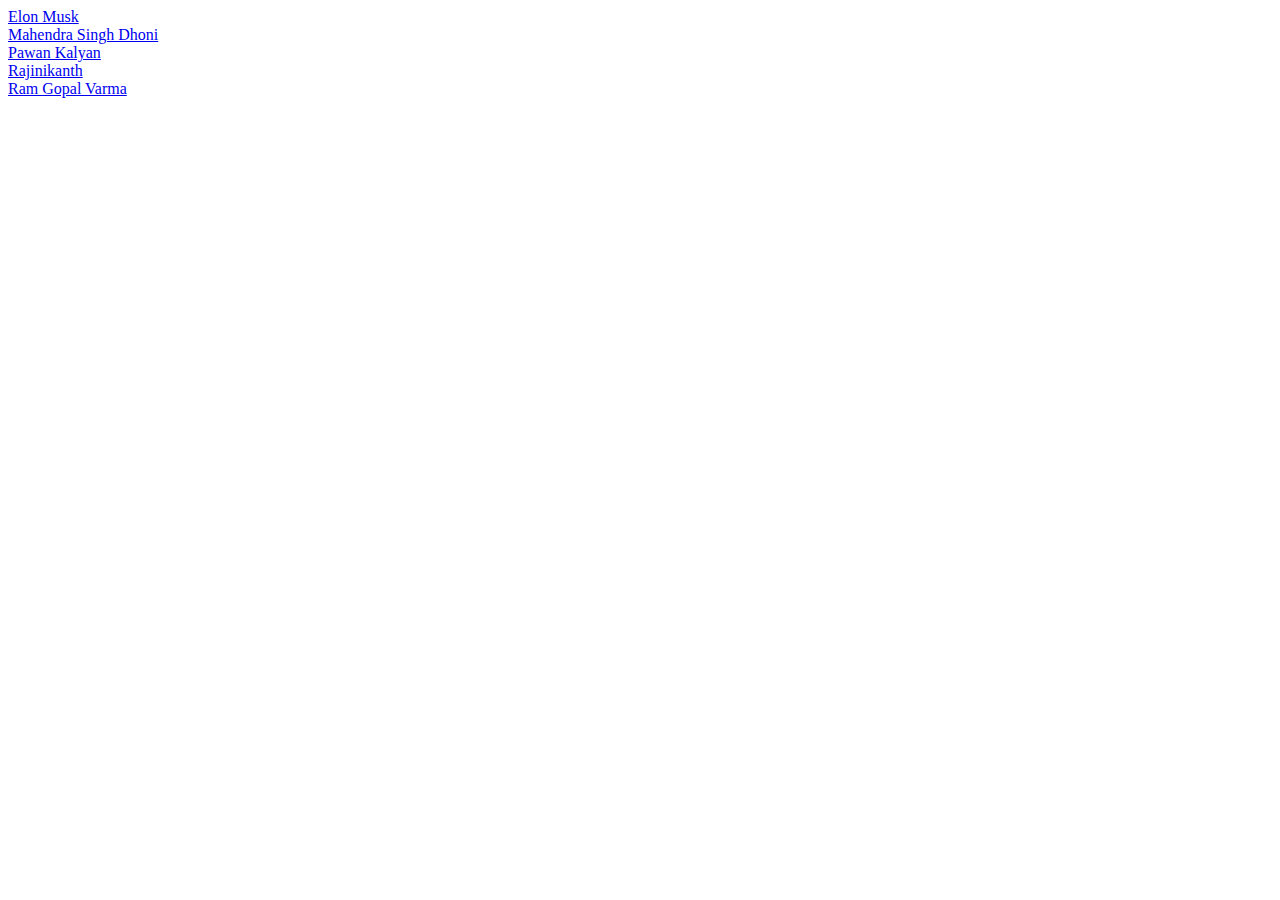
<file: index.html>
<!DOCTYPE html>
<html lang="en">
<head>
    <meta charset="UTF-8">
    <meta name="viewport" content="width=device-width, initial-scale=1.0">
    <title>Document</title>
</head>
<body>
    <a href="./Musk.html">Elon Musk</a><br>
    <a href="./MSD.html">Mahendra Singh Dhoni</a><br>
    <a href="./PK.html">Pawan Kalyan</a><br>
    <a href="./Rajni.html">Rajinikanth</a><br>
    <a href="./RGV.html">Ram Gopal Varma</a>
</body>
</html>
</file>
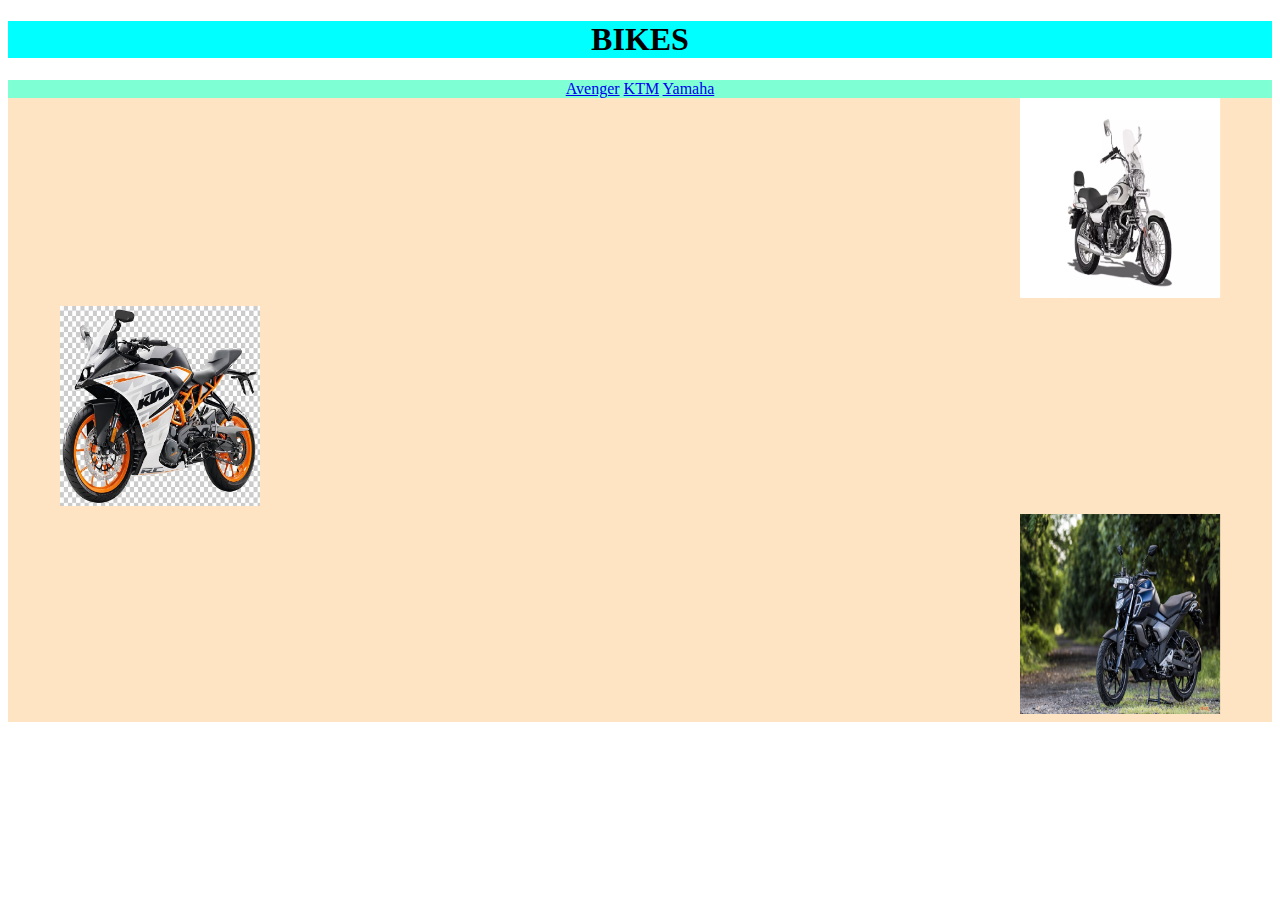
<file: bike.html>
<!DOCTYPE html>
<html lang="en">
<head>
    <meta charset="UTF-8">
    <meta name="viewport" content="width=device-width, initial-scale=1.0">
    <title>Document</title>
    <center style="background-color: aqua;"><h1>BIKES</h1></center>
    
</head>
<body>
    
    <center style="background-color: aquamarine;">
    <a href="./avenger.webp">Avenger</a>
    <a href="./ktm.jpg">KTM</a>
    <a href="./Yamaha-FZ-S-V3-164598.webp">Yamaha</a>
    </center>
    <center style="background-color: bisque;">
        <marquee behavior="alternate" direction="left">
            <a href="./avenger.webp">
                <img src="./avenger.webp" width="200px" height="200px"><br>
            </a>
        </marquee>
        <marquee behavior="alternate" direction="right">
            <a href="./ktm.jpg">
                <img src="./ktm.jpg" width="200px" height="200px"><br>
            </a>
        </marquee>
        <marquee behavior="alternate" direction="left">
            <a href="./Yamaha-FZ-S-V3-164598.webp">
                <img src="./Yamaha-FZ-S-V3-164598.webp" width="200px" height="200px"><br>
            </a>
        </marquee>
    </center>
</body>
</html>
</file>
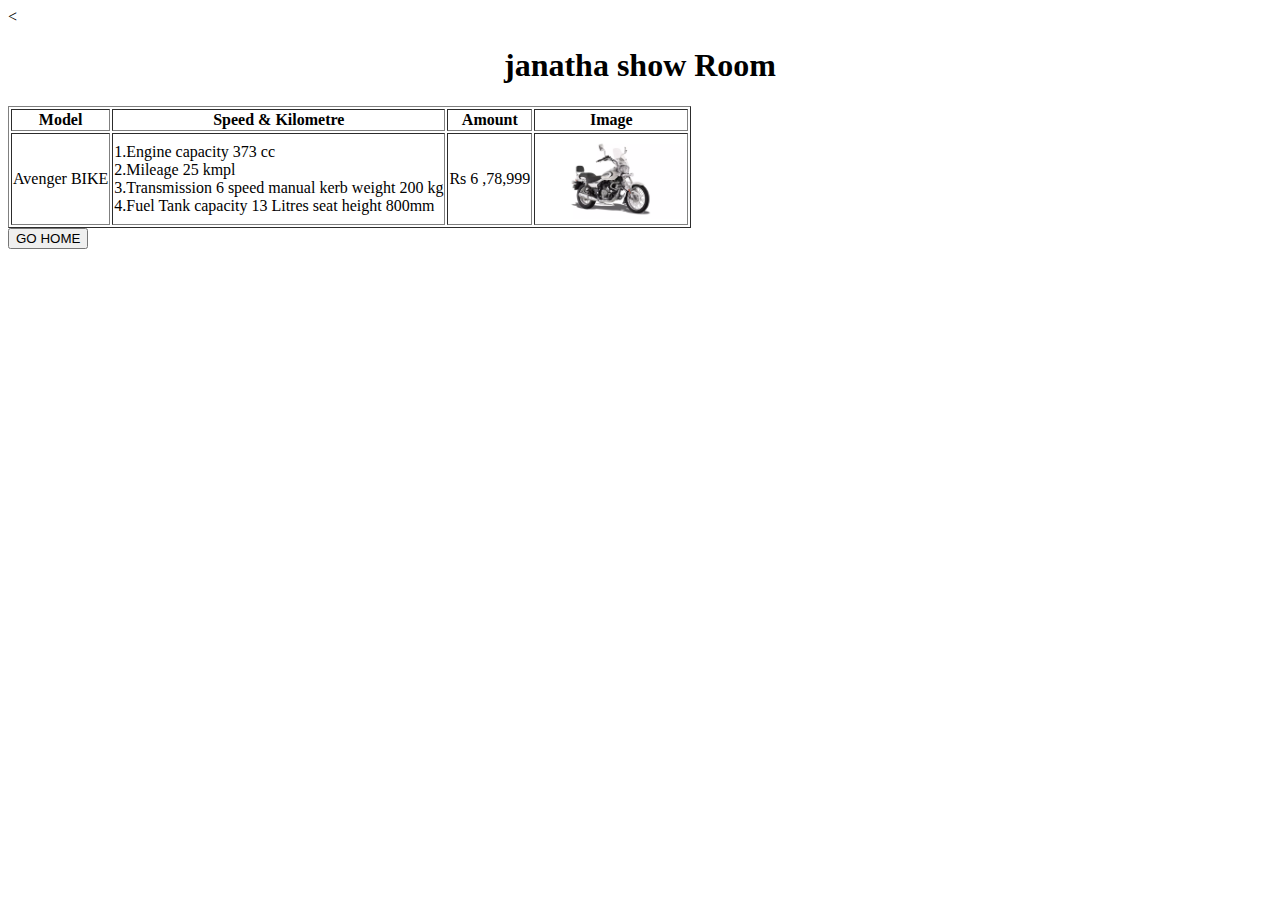
<file: bike_table.html>
<!DOCTYPE html>
<html lang="en">
<head>
    <meta charset="UTF-8">
    <meta name="viewport" content="width=device-width, initial-scale=1.0">
    <title>Document</title>
    <
</head>
<body>
    
    <center><h1>janatha show Room</h1></center>
    <table border="1">
        <th>Model</th>
        <th>Speed & Kilometre</th>
        <th>Amount</th>
        <th>Image</th>
        <tr>
            <td>Avenger BIKE</td>
            <td>
                1.Engine capacity
                373 cc<br>
                2.Mileage
                25 kmpl<br>
                3.Transmission
                6 speed manual
                kerb weight
                200 kg <br>
                4.Fuel Tank capacity
                13 Litres
                seat height
                800mm

            </td>
            <td>Rs 6 ,78,999</td>
            <td> <img src="./avenger.webp" width="150px"></td>

        </tr>
    </table>
    <button> </a>GO HOME</button>


</body>
</html>
</file>
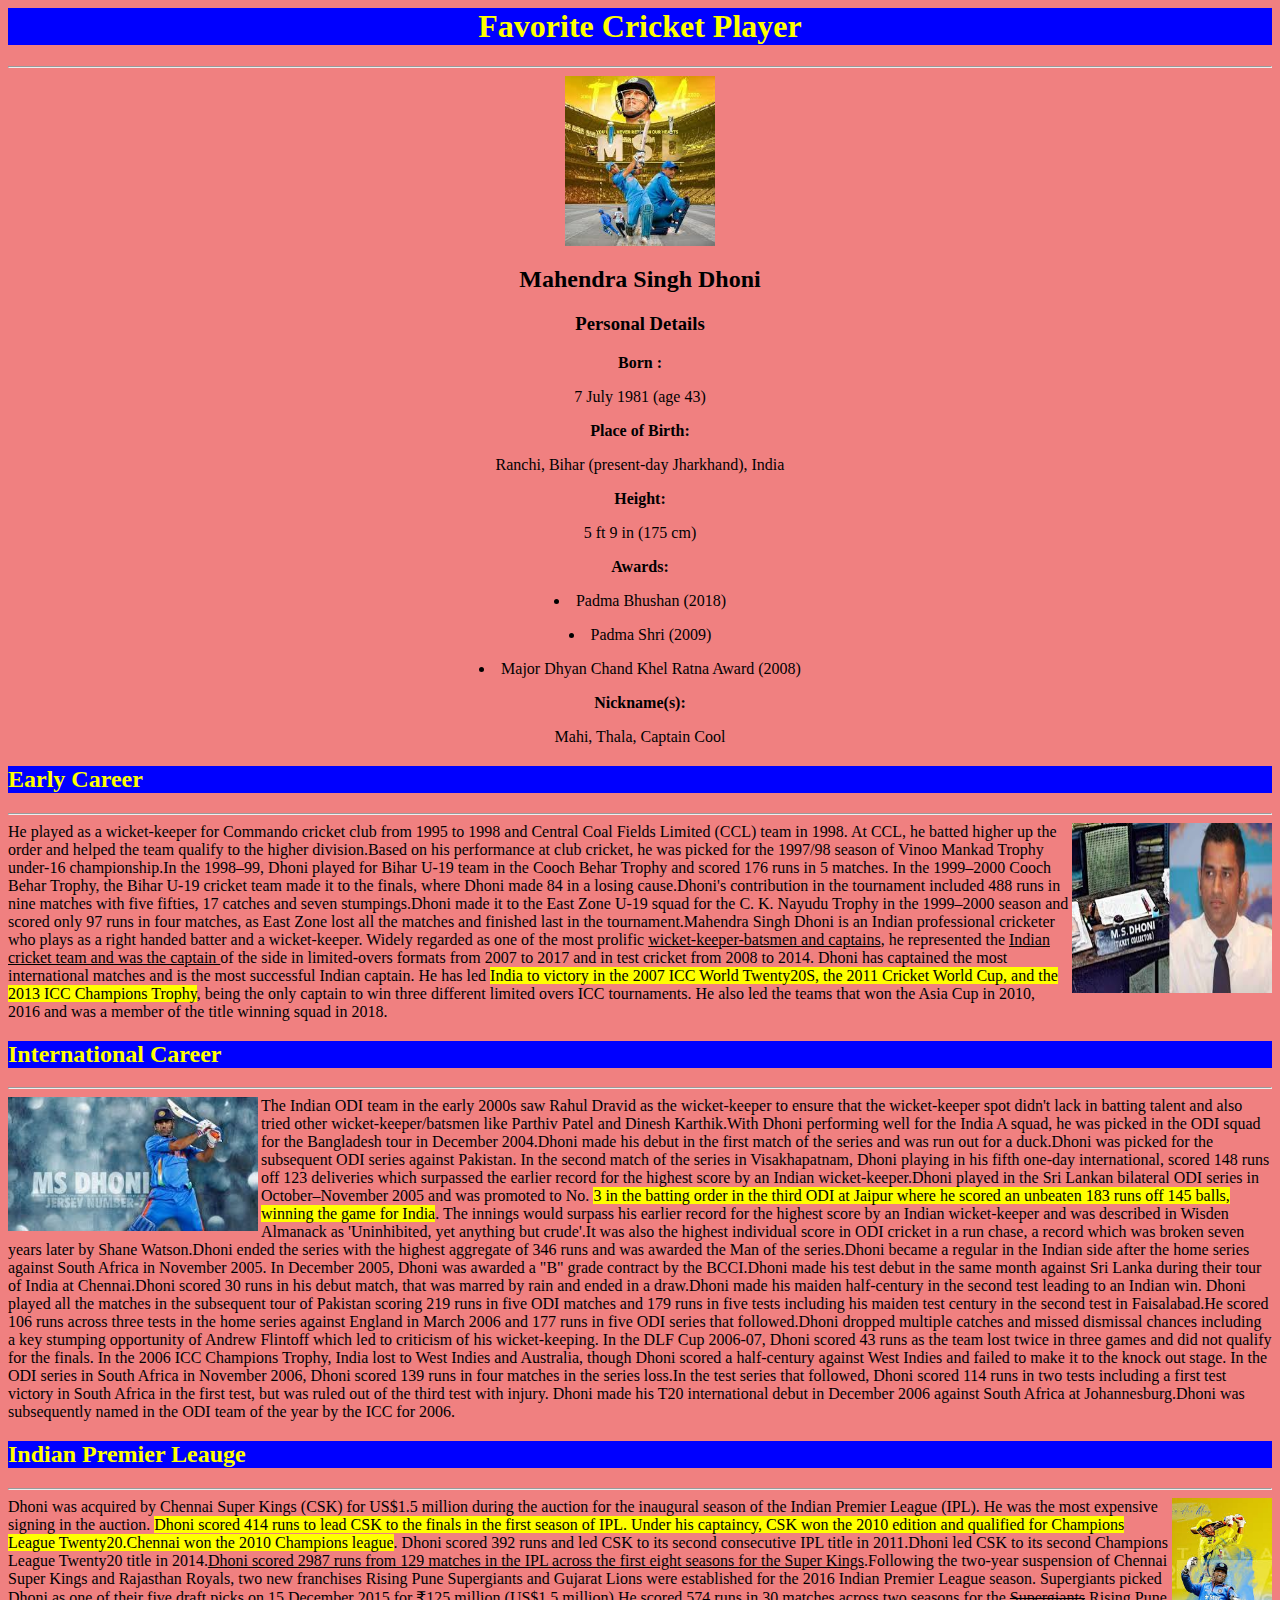
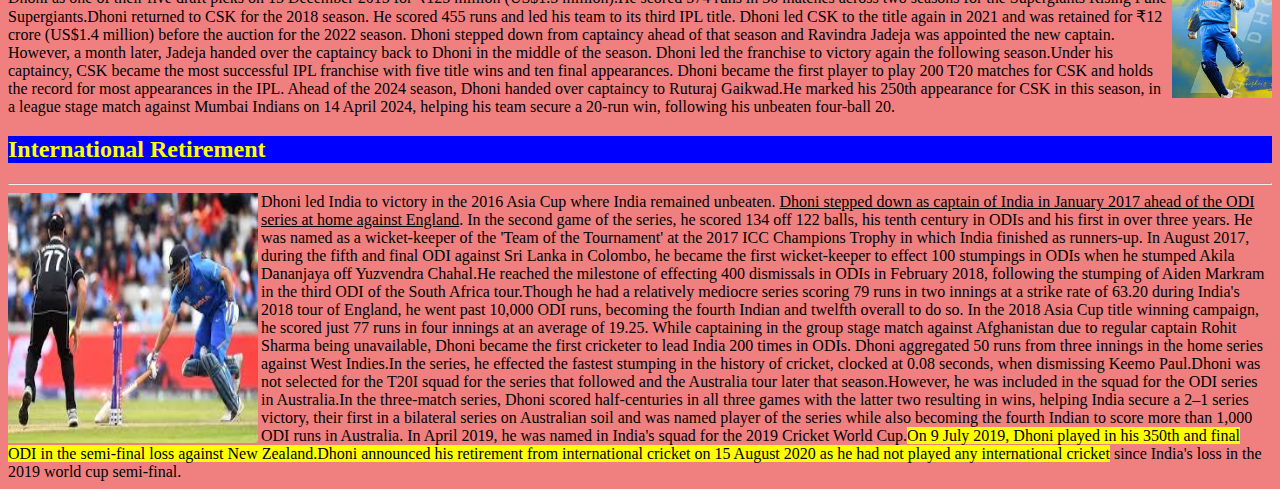
<file: MSD.html>
<html>
<head>
<h1 style="background-color: blue; color: yellow;"><center>Favorite Cricket Player</center></h1><hr>
<center>
<img src="./MSD2.jpg" width="150" length="150"></center>
</head>
<body style="background-color: lightcoral;">
<center>    
<h2>Mahendra Singh Dhoni</h2>
<h3>Personal Details <align=left></h3>
<p><b>Born :</b></p>
<p>7 July 1981 (age 43)</p>
<b><p>Place of Birth:</p></b>
<p>Ranchi, Bihar (present-day Jharkhand), India</p>
<b><p>Height:</p></b>
<p>5 ft 9 in (175 cm)</p>
<b><p>Awards:</p></b>	
<center><p><li>Padma Bhushan (2018)</li></p>
<p><li>Padma Shri (2009)</li></p>
<p><li>Major Dhyan Chand Khel Ratna Award (2008)</li></p></center>
<b><p>Nickname(s):</b></p>
<p>Mahi, Thala, Captain Cool</p></center>
<h2 style="background-color: blue; color: yellow;">Early Career</h2><hr>
<img src="./MSD.jpg" width="200" height="170" align="right">
He played as a wicket-keeper for Commando cricket club from 1995 to 1998 and Central Coal Fields Limited (CCL) team in 1998. At CCL, he batted higher up the order and helped the team qualify to the higher division.Based on his performance at club cricket, he was picked for the 1997/98 season of Vinoo Mankad Trophy under-16 championship.In the 1998–99, Dhoni played for Bihar U-19 team in the Cooch Behar Trophy and scored 176 runs in 5 matches. In the 1999–2000 Cooch Behar Trophy, the Bihar U-19 cricket team made it to the finals, where Dhoni made 84 in a losing cause.Dhoni's contribution in the tournament included 488 runs in nine matches with five fifties, 17 catches and seven stumpings.Dhoni made it to the East Zone U-19 squad for the C. K. Nayudu Trophy in the 1999–2000 season and scored only 97 runs in four matches, as East Zone lost all the matches and finished last in the tournament.Mahendra Singh Dhoni is an Indian professional cricketer who plays as a right handed batter and a wicket-keeper. Widely regarded as one of the most prolific <u>wicket-keeper-batsmen and captains</u>, he represented the <u>Indian cricket team and was the captain </u>of the side in limited-overs formats from 2007 to 2017 and in test cricket from 2008 to 2014. Dhoni has captained the most international matches and is the most successful Indian captain. He has led <mark>India to victory in the 2007 ICC World Twenty20S, the 2011 Cricket World Cup, and the 2013 ICC Champions Trophy</mark>, being the only captain to win three different limited overs ICC tournaments. He also led the teams that won the Asia Cup in 2010, 2016 and was a member of the title winning squad in 2018.
<h2 style="background-color: blue; color: yellow;">International Career</h2><hr>
<img src="MSD5.jpg" align="left" width="250">
The Indian ODI team in the early 2000s saw Rahul Dravid as the wicket-keeper to ensure that the wicket-keeper spot didn't lack in batting talent and also tried other wicket-keeper/batsmen like Parthiv Patel and Dinesh Karthik.With Dhoni performing well for the India A squad, he was picked in the ODI squad for the Bangladesh tour in December 2004.Dhoni made his debut in the first match of the series and was run out for a duck.Dhoni was picked for the subsequent ODI series against Pakistan.
In the second match of the series in Visakhapatnam, Dhoni playing in his fifth one-day international, scored 148 runs off 123 deliveries which surpassed the earlier record for the highest score by an Indian wicket-keeper.Dhoni played in the Sri Lankan bilateral ODI series in October–November 2005 and was promoted to No. <mark>3 in the batting order in the third ODI at Jaipur where he scored an unbeaten 183 runs off 145 balls, winning the game for India</mark>. The innings would surpass his earlier record for the highest score by an Indian wicket-keeper and was described in Wisden Almanack as 'Uninhibited, yet anything but crude'.It was also the highest individual score in ODI cricket in a run chase, a record which was broken seven years later by Shane Watson.Dhoni ended the series with the highest aggregate of 346 runs and was awarded the Man of the series.Dhoni became a regular in the Indian side after the home series against South Africa in November 2005. In December 2005, Dhoni was awarded a "B" grade contract by the BCCI.Dhoni made his test debut in the same month against Sri Lanka during their tour of India at Chennai.Dhoni scored 30 runs in his debut match, that was marred by rain and ended in a draw.Dhoni made his maiden half-century in the second test leading to an Indian win. Dhoni played all the matches in the subsequent tour of Pakistan scoring 219 runs in five ODI matches and 179 runs in five tests including his maiden test century in the second test in Faisalabad.He scored 106 runs across three tests in the home series against England in March 2006 and 177 runs in five ODI series that followed.Dhoni dropped multiple catches and missed dismissal chances including a key stumping opportunity of Andrew Flintoff which led to criticism of his wicket-keeping.
In the DLF Cup 2006-07, Dhoni scored 43 runs as the team lost twice in three games and did not qualify for the finals. In the 2006 ICC Champions Trophy, India lost to West Indies and Australia, though Dhoni scored a half-century against West Indies and failed to make it to the knock out stage. In the ODI series in South Africa in November 2006, Dhoni scored 139 runs in four matches in the series loss.In the test series that followed, Dhoni scored 114 runs in two tests including a first test victory in South Africa in the first test, but was ruled out of the third test with injury. Dhoni made his T20 international debut in December 2006 against South Africa at Johannesburg.Dhoni was subsequently named in the ODI team of the year by the ICC for 2006.
<h2 style="background-color: blue; color: yellow;">Indian Premier Leauge</h2><hr>
<img src="MSD3.jpg" align="right" width="100" >
Dhoni was acquired by Chennai Super Kings (CSK) for US$1.5 million during the auction for the inaugural season of the Indian Premier League (IPL). He was the most expensive signing in the auction. <mark>Dhoni scored 414 runs to lead CSK to the finals in the first season of IPL.
Under his captaincy, CSK won the 2010 edition and qualified for Champions League Twenty20.Chennai won the 2010 Champions league</mark>. Dhoni scored 392 runs and led CSK to its second consecutive IPL title in 2011.Dhoni led CSK to its second Champions League Twenty20 title in 2014.<u>Dhoni scored 2987 runs from 129 matches in the IPL across the first eight seasons for the Super Kings</u>.Following the two-year suspension of Chennai Super Kings and Rajasthan Royals, two new franchises Rising Pune Supergiants and Gujarat Lions were established for the 2016 Indian Premier League season. Supergiants picked Dhoni as one of their five draft picks on 15 December 2015 for ₹125 million (US$1.5 million).He scored 574 runs in 30 matches across two seasons for the <del>Supergiants</del> Rising Pune Supergiants.Dhoni returned to CSK for the 2018 season. He scored 455 runs and led his team to its third IPL title. Dhoni led CSK to the title again in 2021 and was retained for ₹12 crore (US$1.4 million) before the auction for the 2022 season. Dhoni stepped down from captaincy ahead of that season and Ravindra Jadeja was appointed the new captain. However, a month later, Jadeja handed over the captaincy back to Dhoni in the middle of the season. Dhoni led the franchise to victory again the following season.Under his captaincy, CSK became the most successful IPL franchise with five title wins and ten final appearances. Dhoni became the first player to play 200 T20 matches for CSK and holds the record for most appearances in the IPL. Ahead of the 2024 season, Dhoni handed over captaincy to Ruturaj Gaikwad.He marked his 250th appearance for CSK in this season, in a league stage match against Mumbai Indians on 14 April 2024, helping his team secure a 20-run win, following his unbeaten four-ball 20.
<h2 style="background-color: blue; color: yellow;">International Retirement</h2><hr>
<img src="./MSD6.jpg" width="250" height="250" align="left">
Dhoni led India to victory in the 2016 Asia Cup where India remained unbeaten. <u>Dhoni stepped down as captain of India in January 2017 ahead of the ODI series at home against England</u>. In the second game of the series, he scored 134 off 122 balls, his tenth century in ODIs and his first in over three years. He was named as a wicket-keeper of the 'Team of the Tournament' at the 2017 ICC Champions Trophy in which India finished as runners-up. In August 2017, during the fifth and final ODI against Sri Lanka in Colombo, he became the first wicket-keeper to effect 100 stumpings in ODIs when he stumped Akila Dananjaya off Yuzvendra Chahal.He reached the milestone of effecting 400 dismissals in ODIs in February 2018, following the stumping of Aiden Markram in the third ODI of the South Africa tour.Though he had a relatively mediocre series scoring 79 runs in two innings at a strike rate of 63.20 during India's 2018 tour of England, he went past 10,000 ODI runs, becoming the fourth Indian and twelfth overall to do so. In the 2018 Asia Cup title winning campaign, he scored just 77 runs in four innings at an average of 19.25. While captaining in the group stage match against Afghanistan due to regular captain Rohit Sharma being unavailable, Dhoni became the first cricketer to lead India 200 times in ODIs. Dhoni aggregated 50 runs from three innings in the home series against West Indies.In the series, he effected the fastest stumping in the history of cricket, clocked at 0.08 seconds, when dismissing Keemo Paul.Dhoni was not selected for the T20I squad for the series that followed and the Australia tour later that season.However, he was included in the squad for the ODI series in Australia.In the three-match series, Dhoni scored half-centuries in all three games with the latter two resulting in wins, helping India secure a 2–1 series victory, their first in a bilateral series on Australian soil and was named player of the series while also becoming the fourth Indian to score more than 1,000 ODI runs in Australia. In April 2019, he was named in India's squad for the 2019 Cricket World Cup.<mark>On 9 July 2019, Dhoni played in his 350th and final ODI in the semi-final loss against New Zealand.Dhoni announced his retirement from international cricket on 15 August 2020 as he had not played any international cricket</mark> since India's loss in the 2019 world cup semi-final.
</body>
</html>
</file>
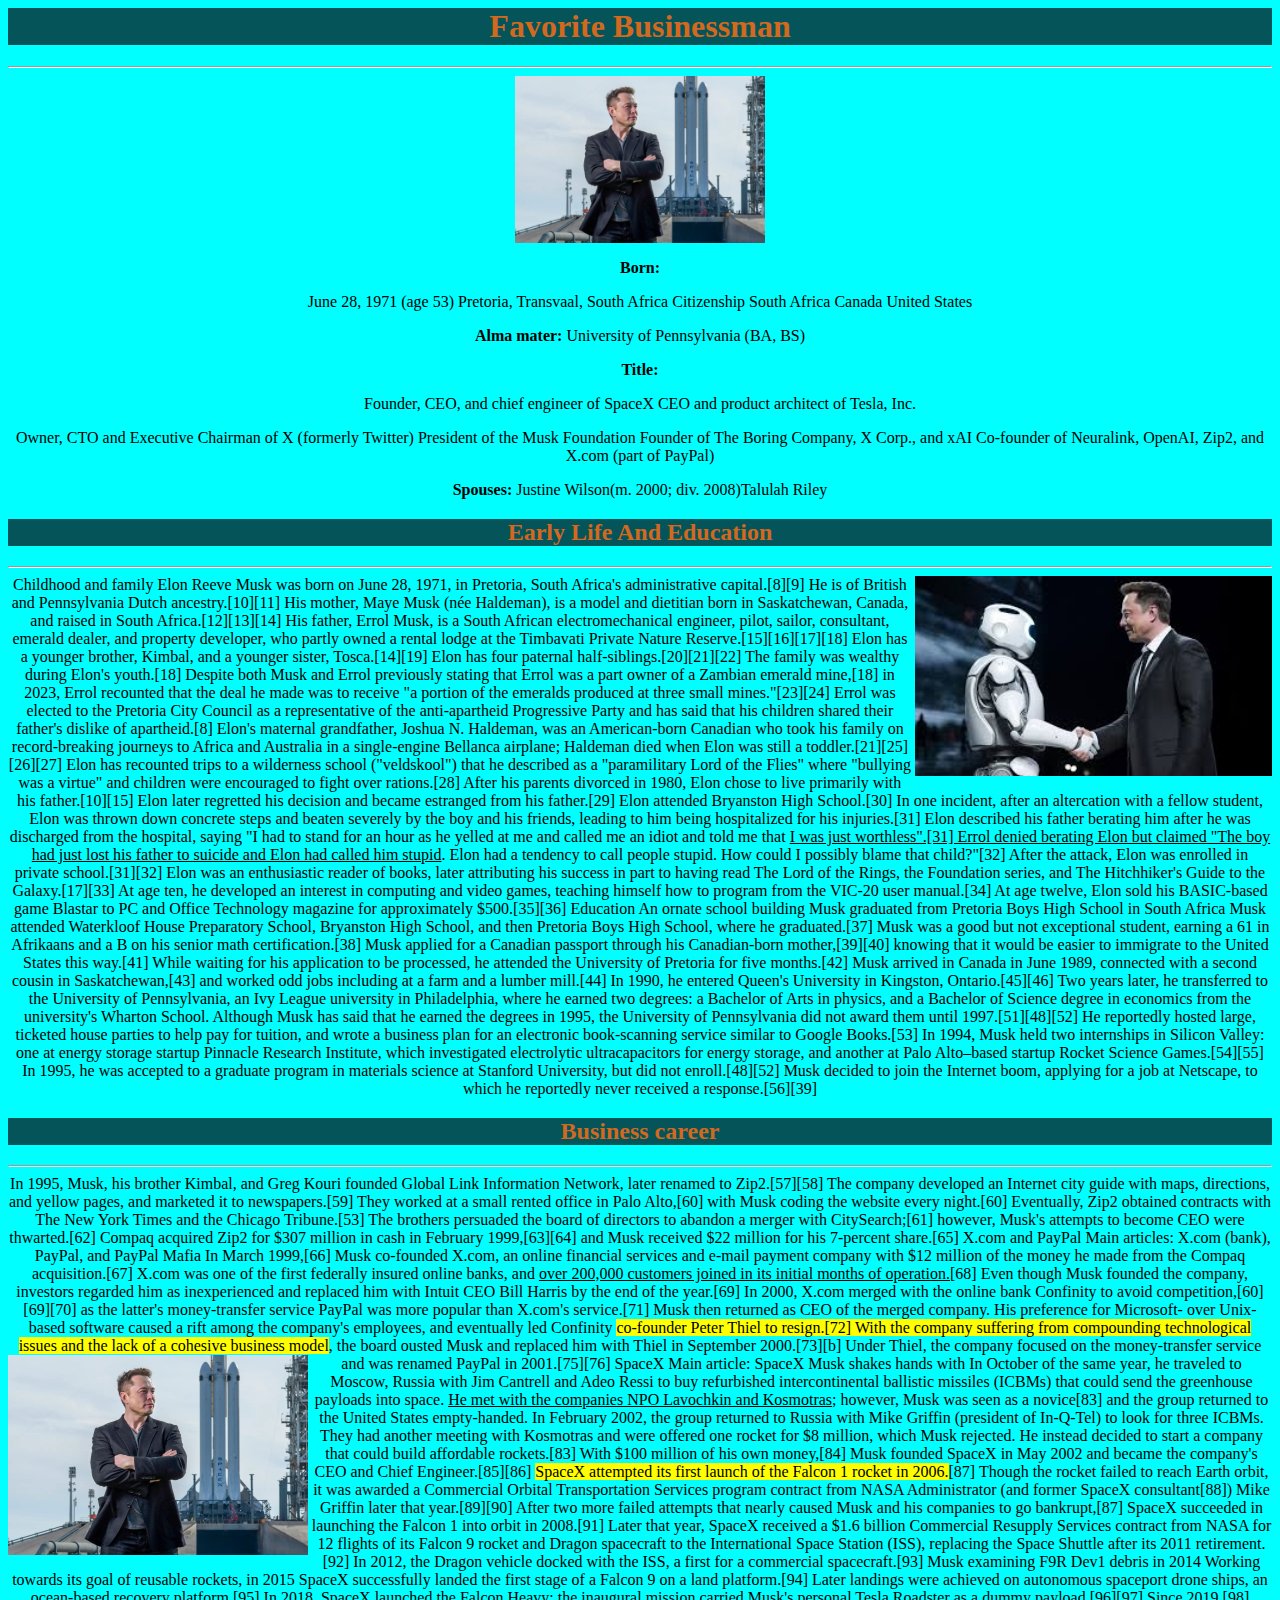
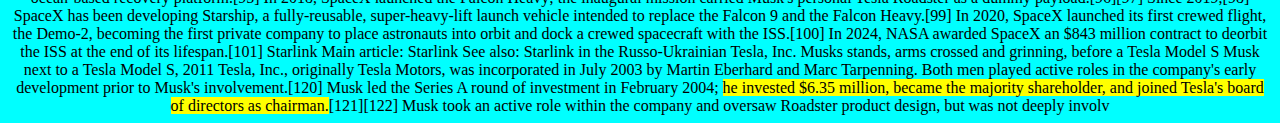
<file: Musk.html>
<html>
<head>
<h1 style="background-color: rgb(5, 84, 90); color:chocolate ;"><center>Favorite Businessman</center></h1><hr>
</head>
<body style="background-color: aqua;">
<center>
<img src="./Musk.jpg" width="250"></center>
<center>
<p><b>Born:</b>	</p>
June 28, 1971 (age 53)
Pretoria, Transvaal, South Africa
Citizenship	
South Africa
Canada
United States</p>
<p><b>Alma mater:</b>	University of Pennsylvania (BA, BS)</p>
<p><b>Title:</b></p>	
<p>Founder, CEO, and chief engineer of SpaceX
CEO and product architect of Tesla, Inc.</p>
<p>Owner, CTO and Executive Chairman of X (formerly Twitter)
President of the Musk Foundation
Founder of The Boring Company, X Corp., and xAI
Co-founder of Neuralink, OpenAI, Zip2, and X.com (part of PayPal)</p>
<p><b>Spouses:</b>	
Justine Wilson

​​(m. 2000; div. 2008)​
Talulah Riley</p>

<body>
    <h2 style="background-color: rgb(5, 84, 90); color:chocolate ;">Early Life And Education </h2><hr>
    <img src="./Musk2.jpg" height="200" align="right">
    Childhood and family
    Elon Reeve Musk was born on June 28, 1971, in Pretoria, South Africa's administrative capital.[8][9] He is of British and Pennsylvania Dutch ancestry.[10][11] His mother, Maye Musk (née Haldeman), is a model and dietitian born in Saskatchewan, Canada, and raised in South Africa.[12][13][14] His father, Errol Musk, is a South African electromechanical engineer, pilot, sailor, consultant, emerald dealer, and property developer, who partly owned a rental lodge at the Timbavati Private Nature Reserve.[15][16][17][18] Elon has a younger brother, Kimbal, and a younger sister, Tosca.[14][19] Elon has four paternal half-siblings.[20][21][22]
    
    The family was wealthy during Elon's youth.[18] Despite both Musk and Errol previously stating that Errol was a part owner of a Zambian emerald mine,[18] in 2023, Errol recounted that the deal he made was to receive "a portion of the emeralds produced at three small mines."[23][24] Errol was elected to the Pretoria City Council as a representative of the anti-apartheid Progressive Party and has said that his children shared their father's dislike of apartheid.[8]
    
    Elon's maternal grandfather, Joshua N. Haldeman, was an American-born Canadian who took his family on record-breaking journeys to Africa and Australia in a single-engine Bellanca airplane; Haldeman died when Elon was still a toddler.[21][25][26][27]
    
    Elon has recounted trips to a wilderness school ("veldskool") that he described as a "paramilitary Lord of the Flies" where "bullying was a virtue" and children were encouraged to fight over rations.[28]
    After his parents divorced in 1980, Elon chose to live primarily with his father.[10][15] Elon later regretted his decision and became estranged from his father.[29] Elon attended Bryanston High School.[30] In one incident, after an altercation with a fellow student, Elon was thrown down concrete steps and beaten severely by the boy and his friends, leading to him being hospitalized for his injuries.[31] Elon described his father berating him after he was discharged from the hospital, saying "I had to stand for an hour as he yelled at me and called me an idiot and told me that <u>I was just worthless".[31] Errol denied berating Elon but claimed "The boy had just lost his father to suicide and Elon had called him stupid</u>. Elon had a tendency to call people stupid. How could I possibly blame that child?"[32] After the attack, Elon was enrolled in private school.[31][32]

Elon was an enthusiastic reader of books, later attributing his success in part to having read The Lord of the Rings, the Foundation series, and The Hitchhiker's Guide to the Galaxy.[17][33] At age ten, he developed an interest in computing and video games, teaching himself how to program from the VIC-20 user manual.[34] At age twelve, Elon sold his BASIC-based game Blastar to PC and Office Technology magazine for approximately $500.[35][36]

Education
An ornate school building
Musk graduated from Pretoria Boys High School in South Africa
Musk attended Waterkloof House Preparatory School, Bryanston High School, and then Pretoria Boys High School, where he graduated.[37] Musk was a good but not exceptional student, earning a 61 in Afrikaans and a B on his senior math certification.[38] Musk applied for a Canadian passport through his Canadian-born mother,[39][40] knowing that it would be easier to immigrate to the United States this way.[41] While waiting for his application to be processed, he attended the University of Pretoria for five months.[42]

Musk arrived in Canada in June 1989, connected with a second cousin in Saskatchewan,[43] and worked odd jobs including at a farm and a lumber mill.[44] In 1990, he entered Queen's University in Kingston, Ontario.[45][46]

Two years later, he transferred to the University of Pennsylvania, an Ivy League university in Philadelphia, where he earned two degrees: a Bachelor of Arts in physics, and a Bachelor of Science degree in economics from the university's Wharton School. Although Musk has said that he earned the degrees in 1995, the University of Pennsylvania did not award them until 1997.[51][48][52] He reportedly hosted large, ticketed house parties to help pay for tuition, and wrote a business plan for an electronic book-scanning service similar to Google Books.[53]

In 1994, Musk held two internships in Silicon Valley: one at energy storage startup Pinnacle Research Institute, which investigated electrolytic ultracapacitors for energy storage, and another at Palo Alto–based startup Rocket Science Games.[54][55] In 1995, he was accepted to a graduate program in materials science at Stanford University, but did not enroll.[48][52] Musk decided to join the Internet boom, applying for a job at Netscape, to which he reportedly never received a response.[56][39]

<h2 style="background-color: rgb(5, 84, 90); color:chocolate ;">Business career</h2><hr>
In 1995, Musk, his brother Kimbal, and Greg Kouri founded Global Link Information Network, later renamed to Zip2.[57][58] The company developed an Internet city guide with maps, directions, and yellow pages, and marketed it to newspapers.[59] They worked at a small rented office in Palo Alto,[60] with Musk coding the website every night.[60] Eventually, Zip2 obtained contracts with The New York Times and the Chicago Tribune.[53] The brothers persuaded the board of directors to abandon a merger with CitySearch;[61] however, Musk's attempts to become CEO were thwarted.[62] Compaq acquired Zip2 for $307 million in cash in February 1999,[63][64] and Musk received $22 million for his 7-percent share.[65]

X.com and PayPal
Main articles: X.com (bank), PayPal, and PayPal Mafia
In March 1999,[66] Musk co-founded X.com, an online financial services and e-mail payment company with $12 million of the money he made from the Compaq acquisition.[67] X.com was one of the first federally insured online banks, and <u>over 200,000 customers joined in its initial months of operation.</u>[68]

Even though Musk founded the company, investors regarded him as inexperienced and replaced him with Intuit CEO Bill Harris by the end of the year.[69]
In 2000, X.com merged with the online bank Confinity to avoid competition,[60][69][70] as the latter's money-transfer service PayPal was more popular than X.com's service.[71] Musk then returned as CEO of the merged company. His preference for Microsoft- over Unix-based software caused a rift among the company's employees, and eventually led Confinity <mark>co-founder Peter Thiel to resign.[72] With the company suffering from compounding technological issues and the lack of a cohesive business model</mark>, the board ousted Musk and replaced him with Thiel in September 2000.[73][b] Under Thiel, the company focused on the money-transfer service and was renamed PayPal in 2001.[75][76]

<img src="./Musk.jpg" height="200" align="left">
SpaceX
Main article: SpaceX
Musk shakes hands with In October of the same year, he traveled to Moscow, Russia with Jim Cantrell and Adeo Ressi to buy refurbished intercontinental ballistic missiles (ICBMs) that could send the greenhouse payloads into space. <u>He met with the companies NPO Lavochkin and Kosmotras</u>; however, Musk was seen as a novice[83] and the group returned to the United States empty-handed. In February 2002, the group returned to Russia with Mike Griffin (president of In-Q-Tel) to look for three ICBMs. They had another meeting with Kosmotras and were offered one rocket for $8 million, which Musk rejected. He instead decided to start a company that could build affordable rockets.[83] With $100 million of his own money,[84] Musk founded SpaceX in May 2002 and became the company's CEO and Chief Engineer.[85][86]

<mark>SpaceX attempted its first launch of the Falcon 1 rocket in 2006.</mark>[87] Though the rocket failed to reach Earth orbit, it was awarded a Commercial Orbital Transportation Services program contract from NASA Administrator (and former SpaceX consultant[88]) Mike Griffin later that year.[89][90] After two more failed attempts that nearly caused Musk and his companies to go bankrupt,[87] SpaceX succeeded in launching the Falcon 1 into orbit in 2008.[91] Later that year, SpaceX received a $1.6 billion Commercial Resupply Services contract from NASA for 12 flights of its Falcon 9 rocket and Dragon spacecraft to the International Space Station (ISS), replacing the Space Shuttle after its 2011 retirement.[92] In 2012, the Dragon vehicle docked with the ISS, a first for a commercial spacecraft.[93]
Musk examining F9R Dev1 debris in 2014
Working towards its goal of reusable rockets, in 2015 SpaceX successfully landed the first stage of a Falcon 9 on a land platform.[94] Later landings were achieved on autonomous spaceport drone ships, an ocean-based recovery platform.[95] In 2018, SpaceX launched the Falcon Heavy; the inaugural mission carried Musk's personal Tesla Roadster as a dummy payload.[96][97] Since 2019,[98] SpaceX has been developing Starship, a fully-reusable, super-heavy-lift launch vehicle intended to replace the Falcon 9 and the Falcon Heavy.[99] In 2020, SpaceX launched its first crewed flight, the Demo-2, becoming the first private company to place astronauts into orbit and dock a crewed spacecraft with the ISS.[100] In 2024, NASA awarded SpaceX an $843 million contract to deorbit the ISS at the end of its lifespan.[101]

Starlink
Main article: Starlink
See also: Starlink in the Russo-Ukrainian  Tesla, Inc.
Musks stands, arms crossed and grinning, before a Tesla Model S
Musk next to a Tesla Model S, 2011
Tesla, Inc., originally Tesla Motors, was incorporated in July 2003 by Martin Eberhard and Marc Tarpenning. Both men played active roles in the company's early development prior to Musk's involvement.[120] Musk led the Series A round of investment in February 2004; <mark>he invested $6.35 million, became the majority shareholder, and joined Tesla's board of directors as chairman.</mark>[121][122] Musk took an active role within the company and oversaw Roadster product design, but was not deeply involv

</body>
</head>
</html>
</file>
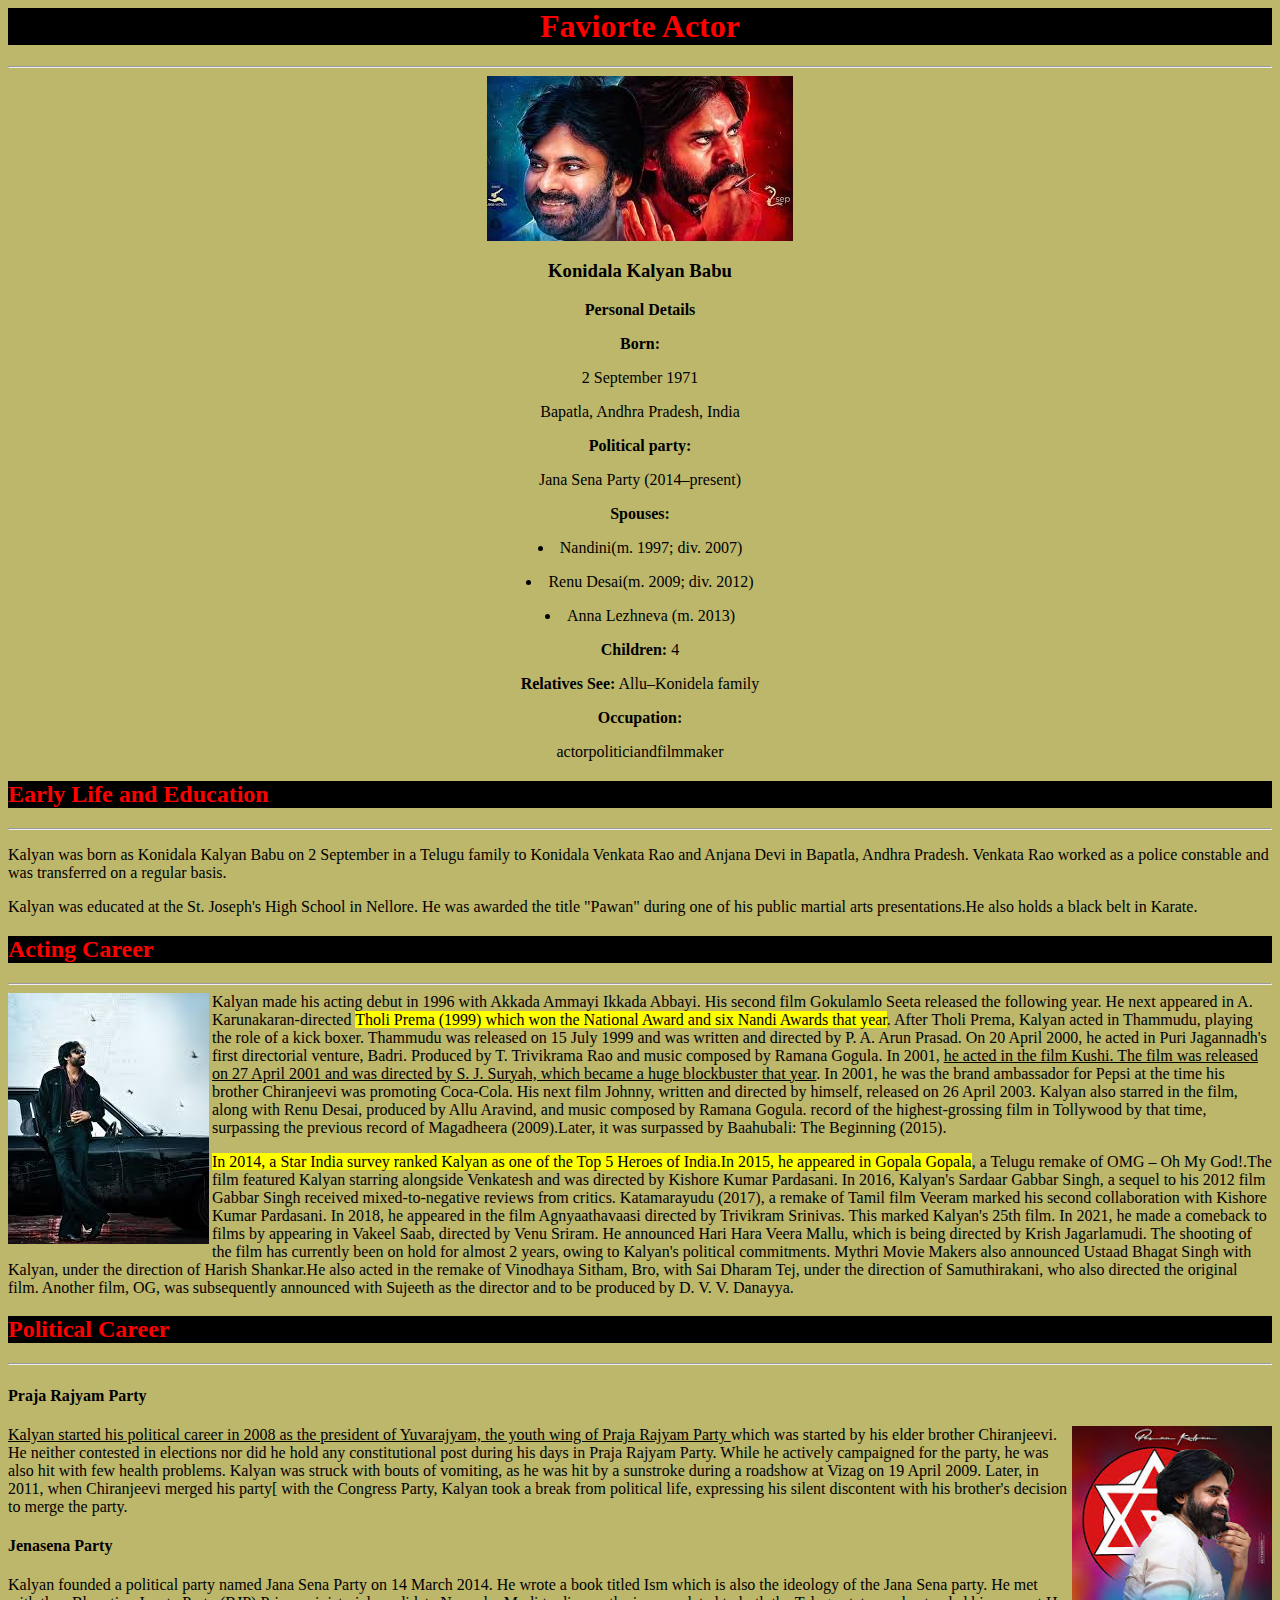
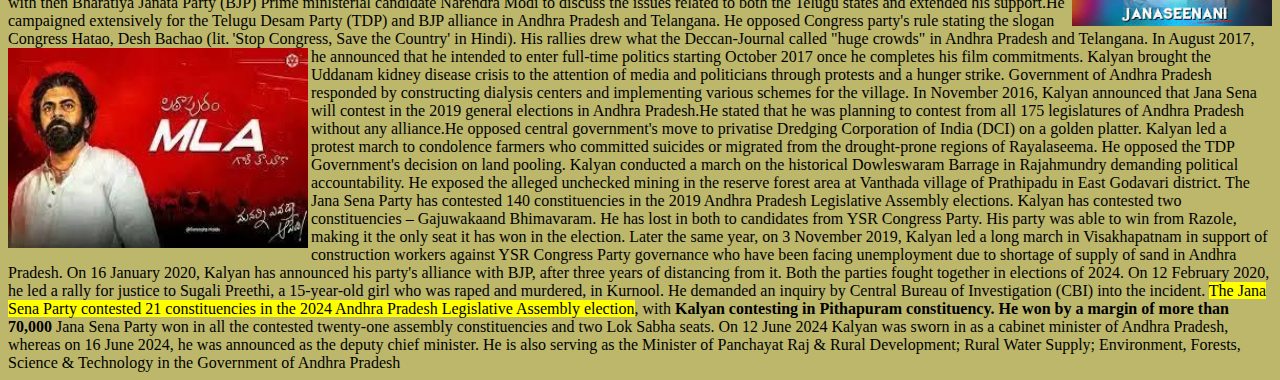
<file: PK.html>
<html>
<head>
<center>
<h1 style="background-color: black; color: red;"> Faviorte Actor</h1><hr>
<img src="./PK.jpg">
<body style="background-color: darkkhaki;">
<h3>Konidala Kalyan Babu</h3>
<p><b>Personal Details</b></p>
<p><b>Born:</b></p>
<p>2 September  1971</p>
<p>Bapatla, Andhra Pradesh, India</p>
<b><p>Political party:</p></b>
<p>	Jana Sena Party (2014–present)</p>
<p><b>Spouses:</b></p>	
<p><li>Nandini
​
​(m. 1997; div. 2007)​</li></p>
<p><li>Renu Desai
​
​(m. 2009; div. 2012)​</li></p>
<p><li>Anna Lezhneva ​(m. 2013)​</li></p>
<p><b>Children:</b>	4</p>
<p><b>Relatives	See:</b> Allu–Konidela family</p>
<p><b>Occupation:</b></p>	
<p>actorpoliticiandfilmmaker</p></center>

<h2 style="background-color: black; color: red;">Early Life and Education</h2><hr>
<p>Kalyan was born as Konidala Kalyan Babu on 2 September in a Telugu family to Konidala Venkata Rao and Anjana Devi in Bapatla, Andhra Pradesh. Venkata Rao worked as a police constable and was transferred on a regular basis.</p>

<p>Kalyan was educated at the St. Joseph's High School in Nellore. He was awarded the title "Pawan" during one of his public martial arts presentations.He also holds a black belt in Karate.
<h2 style="background-color: black; color: red;">Acting Career</h2><hr>
<img src="./PK3.jpg" align="left">
Kalyan made his acting debut in 1996 with Akkada Ammayi Ikkada Abbayi. His second film Gokulamlo Seeta released the following year. He next appeared in A. Karunakaran-directed <mark>Tholi Prema (1999) which won the National Award and six Nandi Awards that year</mark>. After Tholi Prema, Kalyan acted in Thammudu, playing the role of a kick boxer. Thammudu was released on 15 July 1999 and was written and directed by P. A. Arun Prasad. On 20 April 2000, he acted in Puri Jagannadh's first directorial venture, Badri. Produced by T. Trivikrama Rao and music composed by Ramana Gogula.

In 2001, <u>he acted in the film Kushi. The film was released on 27 April 2001 and was directed by S. J. Suryah, which became a huge blockbuster that year</u>. In 2001, he was the brand ambassador for Pepsi at the time his brother Chiranjeevi was promoting Coca-Cola. His next film Johnny, written and directed by himself, released on 26 April 2003. Kalyan also starred in the film, along with Renu Desai, produced by Allu Aravind, and music composed by Ramana Gogula.
record of the highest-grossing film in Tollywood by that time, surpassing the previous record of Magadheera (2009).Later, it was surpassed by Baahubali: The Beginning (2015).

<p><mark>In 2014, a Star India survey ranked Kalyan as one of the Top 5 Heroes of India.In 2015, he appeared in Gopala Gopala</mark>, a Telugu remake of OMG – Oh My God!.The film featured Kalyan starring alongside Venkatesh and was directed by Kishore Kumar Pardasani. In 2016, Kalyan's Sardaar Gabbar Singh, a sequel to his 2012 film Gabbar Singh received mixed-to-negative reviews from critics. Katamarayudu (2017), a remake of Tamil film Veeram marked his second collaboration with Kishore Kumar Pardasani. In 2018, he appeared in the film Agnyaathavaasi directed by Trivikram Srinivas. This marked Kalyan's 25th film.

In 2021, he made a comeback to films by appearing in Vakeel Saab, directed by Venu Sriram. He announced Hari Hara Veera Mallu, which is being directed by Krish Jagarlamudi. The shooting of the film has currently been on hold for almost 2 years, owing to Kalyan's political commitments. Mythri Movie Makers also announced Ustaad Bhagat Singh with Kalyan, under the direction of Harish Shankar.He also acted in the remake of Vinodhaya Sitham, Bro, with Sai Dharam Tej, under the direction of Samuthirakani, who also directed the original film. Another film, OG, was subsequently announced with Sujeeth as the director and to be produced by D. V. V. Danayya.</p>
<h2 style="background-color: black; color: red;">Political Career</h2><hr>
<h4>Praja Rajyam Party</h4>
<img src="./PK2.jpg"height="200" align="right">
<u>Kalyan started his political career in 2008 as the president of Yuvarajyam, the youth wing of Praja Rajyam Party </u>which was started by his elder brother Chiranjeevi. He neither contested in elections nor did he hold any constitutional post during his days in Praja Rajyam Party. While he actively campaigned for the party, he was also hit with few health problems. Kalyan was struck with bouts of vomiting, as he was hit by a sunstroke during a roadshow at Vizag on 19 April 2009. Later, in 2011, when Chiranjeevi merged his party[ with the Congress Party, Kalyan took a break from political life, expressing his silent discontent with his brother's decision to merge the party.
<h4>Jenasena Party</h4>

Kalyan founded a political party named Jana Sena Party on 14 March 2014. He wrote a book titled Ism which is also the ideology of the Jana Sena party. He met with then Bharatiya Janata Party (BJP) Prime ministerial candidate Narendra Modi to discuss the issues related to both the Telugu states and extended his support.He campaigned extensively for the Telugu Desam Party (TDP) and BJP alliance in Andhra Pradesh and Telangana. He opposed Congress party's rule stating the slogan Congress Hatao, Desh Bachao (lit. 'Stop Congress, Save the Country' in Hindi). His rallies drew what the Deccan-Journal called "huge crowds" in Andhra Pradesh and Telangana. In August 2017, he announced that he intended to enter full-time politics starting October 2017 once he completes his film commitments.

<img src="./PK4.jpg" height="200" width="300" align="left">


Kalyan brought the Uddanam kidney disease crisis to the attention of media and politicians through protests and a hunger strike. Government of Andhra Pradesh responded by constructing dialysis centers and implementing various schemes for the village. In November 2016, Kalyan announced that Jana Sena will contest in the 2019 general elections in Andhra Pradesh.He stated that he was planning to contest from all 175 legislatures of Andhra Pradesh without any alliance.He opposed central government's move to privatise Dredging Corporation of India (DCI) on a golden platter. Kalyan led a protest march to condolence farmers who committed suicides or migrated from the drought-prone regions of Rayalaseema. He opposed the TDP Government's decision on land pooling. Kalyan conducted a march on the historical Dowleswaram Barrage in Rajahmundry demanding political accountability. He exposed the alleged unchecked mining in the reserve forest area at Vanthada village of Prathipadu in East Godavari district.
The Jana Sena Party has contested 140 constituencies in the 2019 Andhra Pradesh Legislative Assembly elections. Kalyan has contested two constituencies – Gajuwakaand Bhimavaram. He has lost in both to candidates from YSR Congress Party. His party was able to win from Razole, making it the only seat it has won in the election.

Later the same year, on 3 November 2019, Kalyan led a long march in Visakhapatnam in support of construction workers against YSR Congress Party governance who have been facing unemployment due to shortage of supply of sand in Andhra Pradesh.

On 16 January 2020, Kalyan has announced his party's alliance with BJP, after three years of distancing from it. Both the parties fought together in elections of 2024. On 12 February 2020, he led a rally for justice to Sugali Preethi, a 15-year-old girl who was raped and murdered, in Kurnool. He demanded an inquiry by Central Bureau of Investigation (CBI) into the incident.

<mark>The Jana Sena Party contested 21 constituencies in the 2024 Andhra Pradesh Legislative Assembly election</mark>, with <b>Kalyan contesting in Pithapuram constituency. He won by a margin of more than 70,000 </b> Jana Sena Party won in all the contested twenty-one assembly constituencies and two Lok Sabha seats.

On 12 June 2024 Kalyan was sworn in as a cabinet minister of Andhra Pradesh, whereas on 16 June 2024, he was announced as the deputy chief minister. He is also serving as the Minister of Panchayat Raj & Rural Development; Rural Water Supply; Environment, Forests, Science & Technology in the Government of Andhra Pradesh



</body>
</head>
</html>
</file>
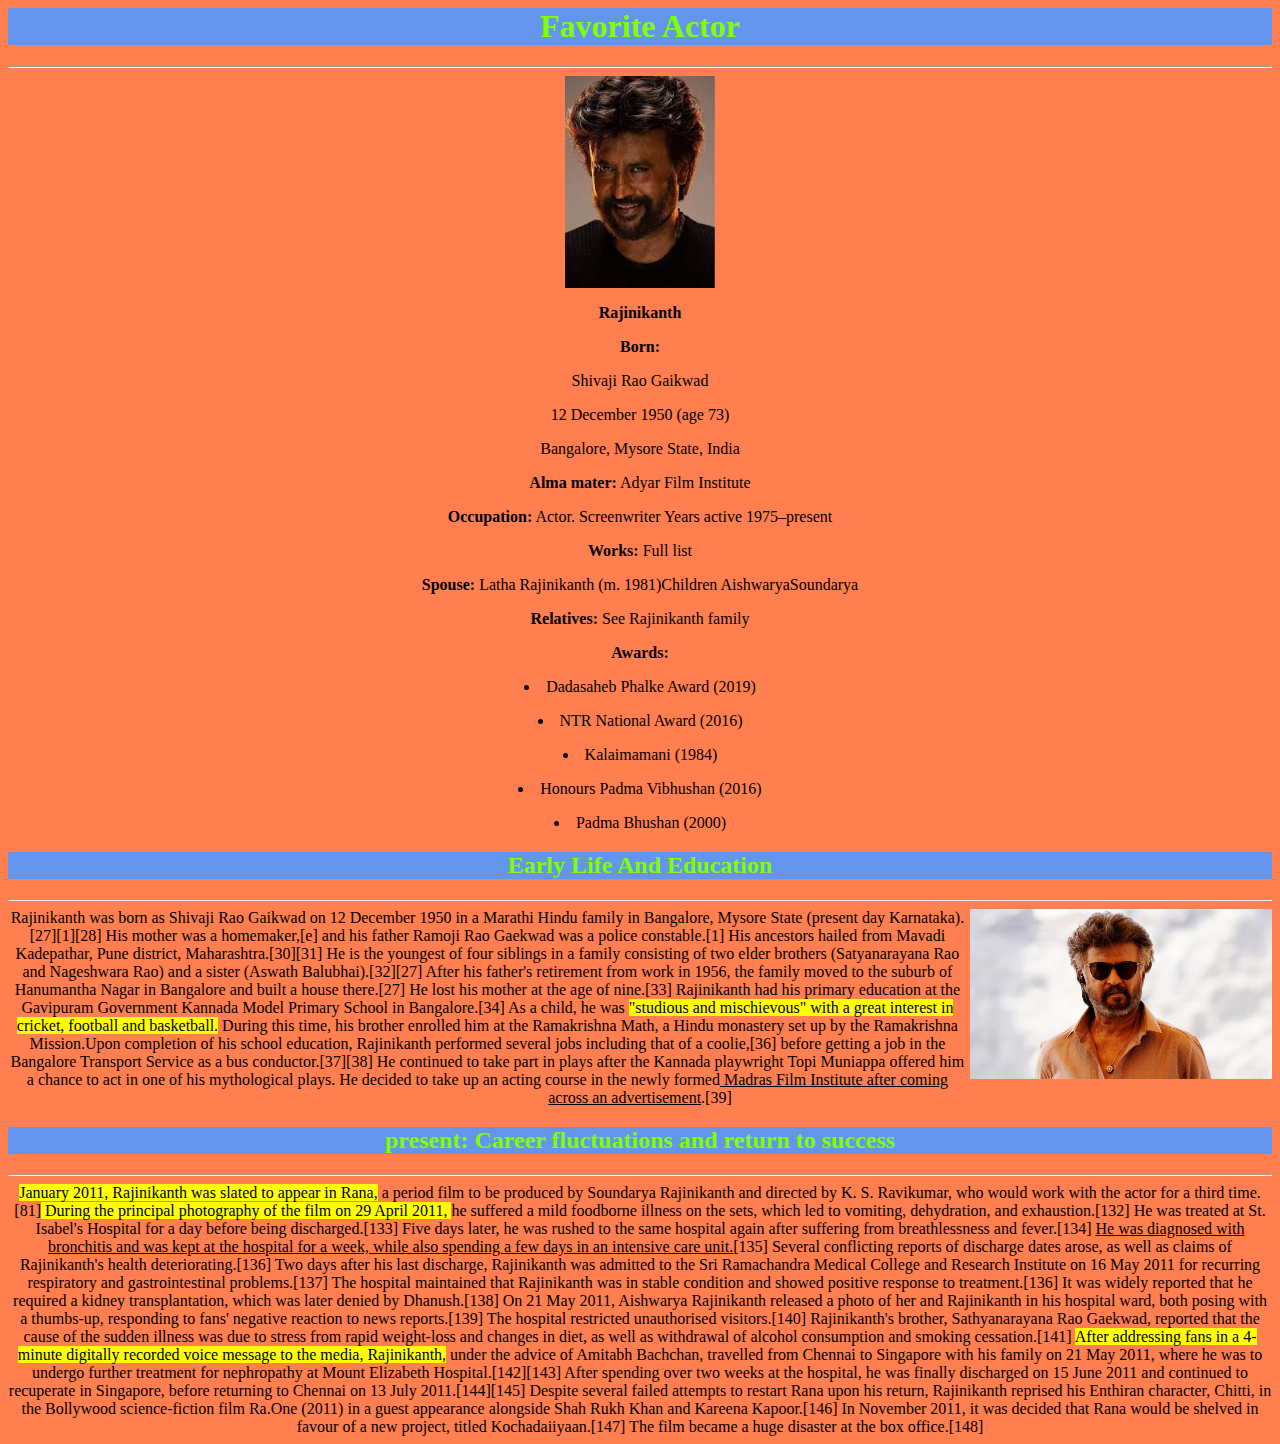
<file: Rajni.html>
<html>
<head>
    <h1 style="background-color: cornflowerblue; color: chartreuse;"><center>Favorite Actor</center></h1><hr>
<center>
<img src="./Rajni.jpg" width="150" length="150"></center>
<center>
</head>
<body style="background-color: coral;">
<p><b>Rajinikanth</b></p>
<p><b>Born:</b></p>
<p>	Shivaji Rao Gaikwad</p>
<p>12 December 1950 (age 73)</p>
<p>Bangalore, Mysore State, India</p>
<p><b>Alma mater:</b>	Adyar Film Institute</p>
<p><b>Occupation:</b>	Actor. Screenwriter
Years active	1975–present</p>
<b><p>Works:</b>	Full list</p>
<p><b>Spouse:</b>	Latha Rajinikanth ​(m. 1981)​
Children	
AishwaryaSoundarya</p>
<p><b>Relatives:	</b>See Rajinikanth family</p>
<p><b>Awards:</b></p>	
<p><li>Dadasaheb Phalke Award (2019)</li></p>
<p><li>NTR National Award (2016)</li></p>
<p><li>Kalaimamani (1984)</li></p>
<p><li>Honours	 Padma Vibhushan (2016)</li></p>
 <p><li>Padma Bhushan (2000)</li></p>	
<h2 style="background-color: cornflowerblue; color: chartreuse;">Early Life And Education </h2><hr>
<img src="./Rajni2.jpg" height="170" align="right">
Rajinikanth was born as Shivaji Rao Gaikwad on 12 December 1950 in a Marathi Hindu family in Bangalore, Mysore State (present day Karnataka).[27][1][28] His mother was a homemaker,[e] and his father Ramoji Rao Gaekwad was a police constable.[1] His ancestors hailed from Mavadi Kadepathar, Pune district, Maharashtra.[30][31] He is the youngest of four siblings in a family consisting of two elder brothers (Satyanarayana Rao and Nageshwara Rao) and a sister (Aswath Balubhai).[32][27] After his father's retirement from work in 1956, the family moved to the suburb of Hanumantha Nagar in Bangalore and built a house there.[27] He lost his mother at the age of nine.[33]

Rajinikanth had his primary education at the Gavipuram Government Kannada Model Primary School in Bangalore.[34] As a child, he was <mark>"studious and mischievous" with a great interest in cricket, football and basketball.</mark> During this time, his brother enrolled him at the Ramakrishna Math, a Hindu monastery set up by the Ramakrishna Mission.Upon completion of his school education, Rajinikanth performed several jobs including that of a coolie,[36] before getting a job in the Bangalore Transport Service as a bus conductor.[37][38] He continued to take part in plays after the Kannada playwright Topi Muniappa offered him a chance to act in one of his mythological plays. He decided to take up an acting course in the newly formed<u> Madras Film Institute after coming across an advertisement</u>.[39]

<h2 style="background-color: cornflowerblue; color: chartreuse;">present: Career fluctuations and return to success</h2><hr>
<mark> January 2011, Rajinikanth was slated to appear in Rana,</mark> a period film to be produced by Soundarya Rajinikanth and directed by K. S. Ravikumar, who would work with the actor for a third time.[81]<mark> During the principal photography of the film on 29 April 2011, </mark>he suffered a mild foodborne illness on the sets, which led to vomiting, dehydration, and exhaustion.[132] He was treated at St. Isabel's Hospital for a day before being discharged.[133] Five days later, he was rushed to the same hospital again after suffering from breathlessness and fever.[134] <u>He was diagnosed with bronchitis and was kept at the hospital for a week, while also spending a few days in an intensive care unit.</u>[135] Several conflicting reports of discharge dates arose, as well as claims of Rajinikanth's health deteriorating.[136] Two days after his last discharge, Rajinikanth was admitted to the Sri Ramachandra Medical College and Research Institute on 16 May 2011 for recurring respiratory and gastrointestinal problems.[137] The hospital maintained that Rajinikanth was in stable condition and showed positive response to treatment.[136] It was widely reported that he required a kidney transplantation, which was later denied by Dhanush.[138]

On 21 May 2011, Aishwarya Rajinikanth released a photo of her and Rajinikanth in his hospital ward, both posing with a thumbs-up, responding to fans' negative reaction to news reports.[139] The hospital restricted unauthorised visitors.[140] Rajinikanth's brother, Sathyanarayana Rao Gaekwad, reported that the cause of the sudden illness was due to stress from rapid weight-loss and changes in diet, as well as withdrawal of alcohol consumption and smoking cessation.[141] <mark>After addressing fans in a 4-minute digitally recorded voice message to the media, Rajinikanth,</mark> under the advice of Amitabh Bachchan, travelled from Chennai to Singapore with his family on 21 May 2011, where he was to undergo further treatment for nephropathy at Mount Elizabeth Hospital.[142][143] After spending over two weeks at the hospital, he was finally discharged on 15 June 2011 and continued to recuperate in Singapore, before returning to Chennai on 13 July 2011.[144][145] Despite several failed attempts to restart Rana upon his return, Rajinikanth reprised his Enthiran character, Chitti, in the Bollywood science-fiction film Ra.One (2011) in a guest appearance alongside Shah Rukh Khan and Kareena Kapoor.[146] In November 2011, it was decided that Rana would be shelved in favour of a new project, titled Kochadaiiyaan.[147] The film became a huge disaster at the box office.[148]
</body>
</html>
</file>
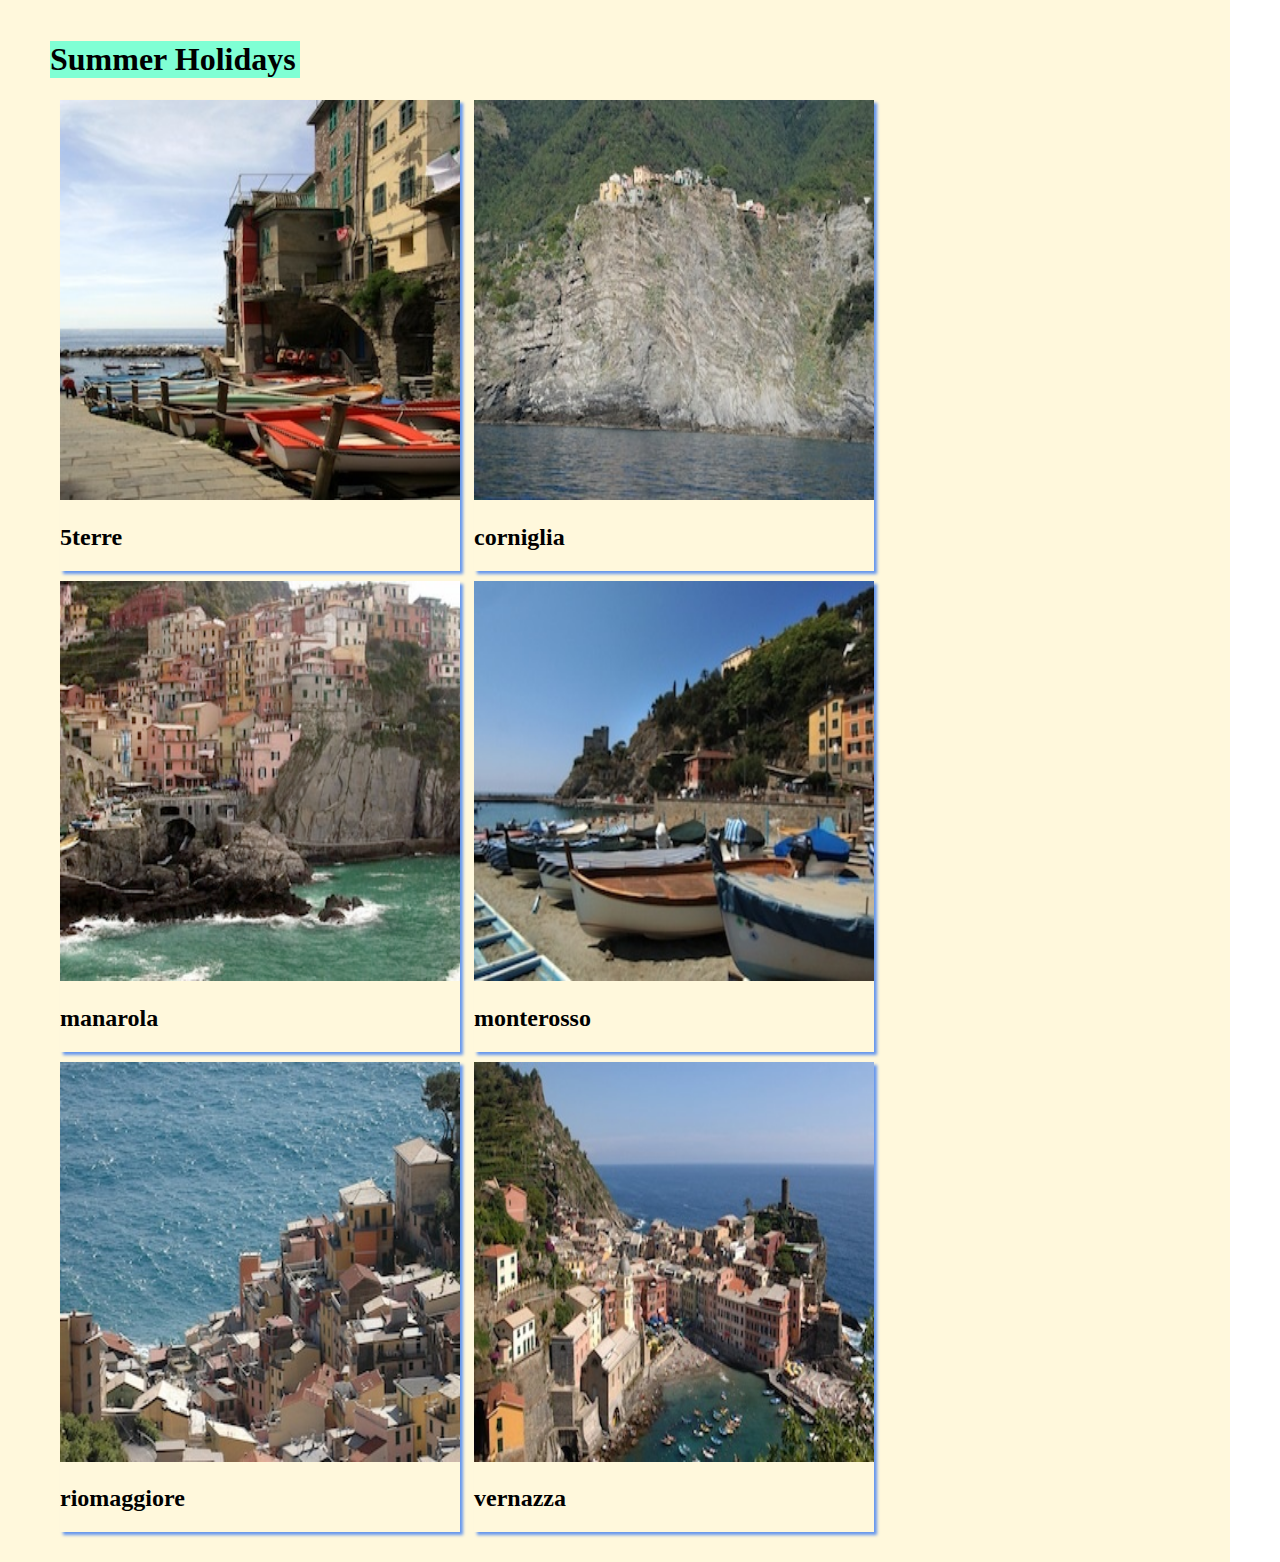
<file: tem.html>
<!DOCTYPE html>
<html lang="en">
<head>
    <meta charset="UTF-8">
    <meta name="viewport" content="width=device-width, initial-scale=1.0">
    <title>Document</title>
    <link rel="stylesheet" href="./tem.css">
</head>
<body>
    <div class="container">
        <header><h1>Summer Holidays</h1></header>
    <div>
        <section>
            <img src="./img_5terre.jpg" >
            <h2>5terre</h2>
        </section>
        <section>
            <img src="./img_corniglia.jpg" >
            <h2>corniglia</h2>
        </section>
        <section>
            <img src="./img_manarola.jpg" >
            <h2>manarola</h2>
        </section>
        <section>
            <img src="./img_monterosso.jpg" >
            <h2>monterosso</h2>
        </section>
        <section>
            <img src="./img_riomaggiore.jpg" >
            <h2>riomaggiore</h2>
        </section>
        <section>
            <img src="./img_vernazza.jpg" >
            <h2>vernazza</h2>
        </section>
    </div>
    </div>

</body>
</html>
</file>
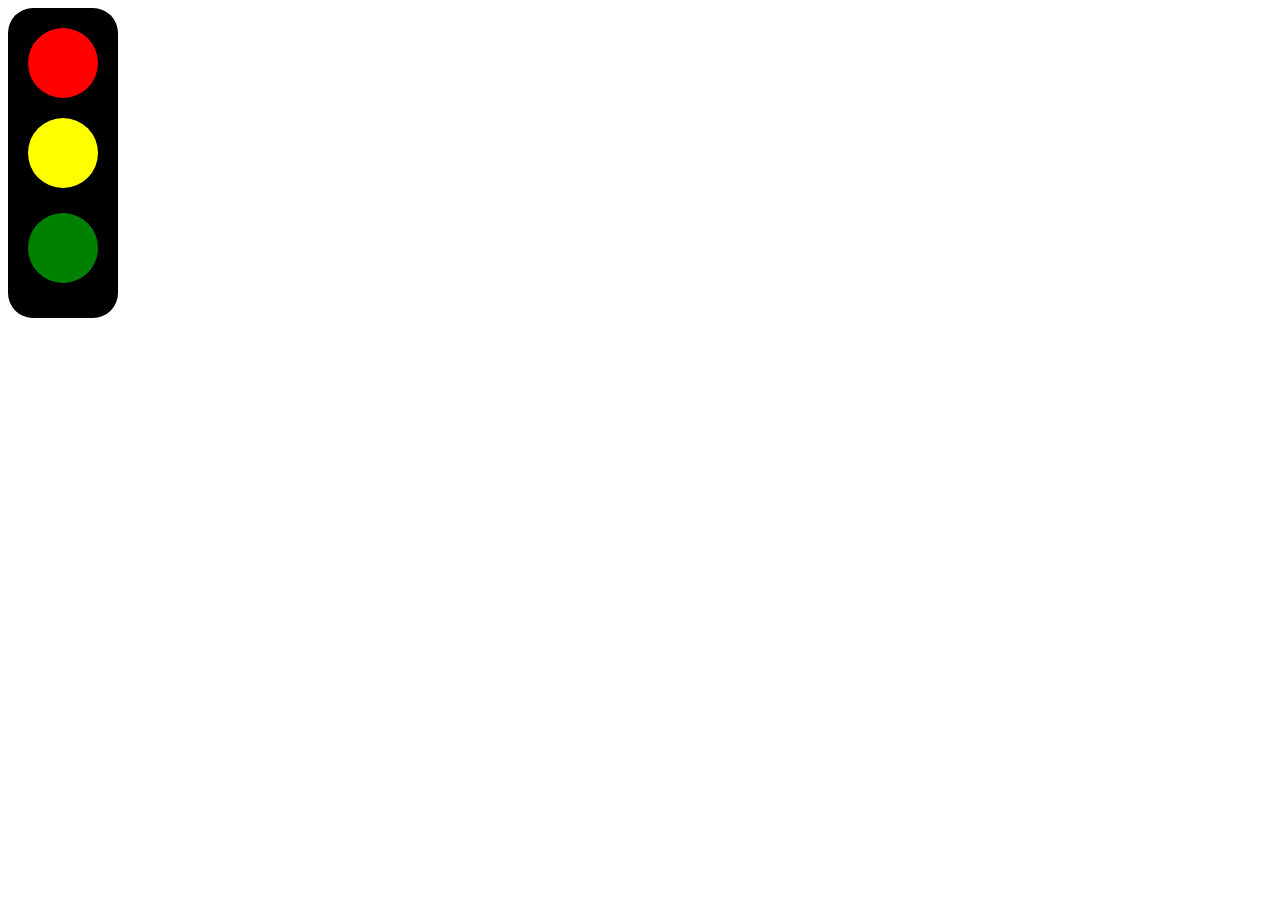
<file: traffic.html>
<!DOCTYPE html>
<html lang="en">
<head>
    <meta charset="UTF-8">
    <meta name="viewport" content="width=device-width, initial-scale=1.0">
    <title>Document</title>
    <link rel="stylesheet" href="./traffic.css">
</head>
<body>
    <div class="container">
        <div class="cont1"></div>
        <div class="cont2"></div>
        <div class="cont3"></div>
     </div>

</body>
</html>
</file>
<file: tem.css>
h1{
    width: 250px;
    background-color: aquamarine;
}
body{
    margin: 0px;
}
*{
    box-sizing: border-box;
}
.container{
    background-color: cornsilk;
    margin-right: 50px;
    padding-block-start: 20px;
    padding-block-end: 20px;
    padding-left: 50px;
}
section{
    display: inline-block;
    box-shadow: 3px 3px 3px cornflowerblue;
    margin-left: 10px;
    margin-bottom: 10px;
}
img{
    width: 400px;
    height: 400px;
}
</file>
<file: traffic.css>
.container{
    height: 300px;
    width: 100px;
    background-color: black;
    border-radius: 25px;
    padding: 5px;
}
.cont1{
    height: 70px;
    width: 70px;
    background-color: red;
    border-radius: 50px;
    margin: 15px;
}
.cont2{
    height: 70px;
    width: 70px;
    background-color: yellow;
    border-radius: 50px;
    margin: 15px;
    margin-top: 20px;
}
.cont3{
    height: 70px;
    width: 70px;
    background-color: green;
    border-radius: 50px;
    margin: 15px;
    margin-top: 25px;
}
</file>
